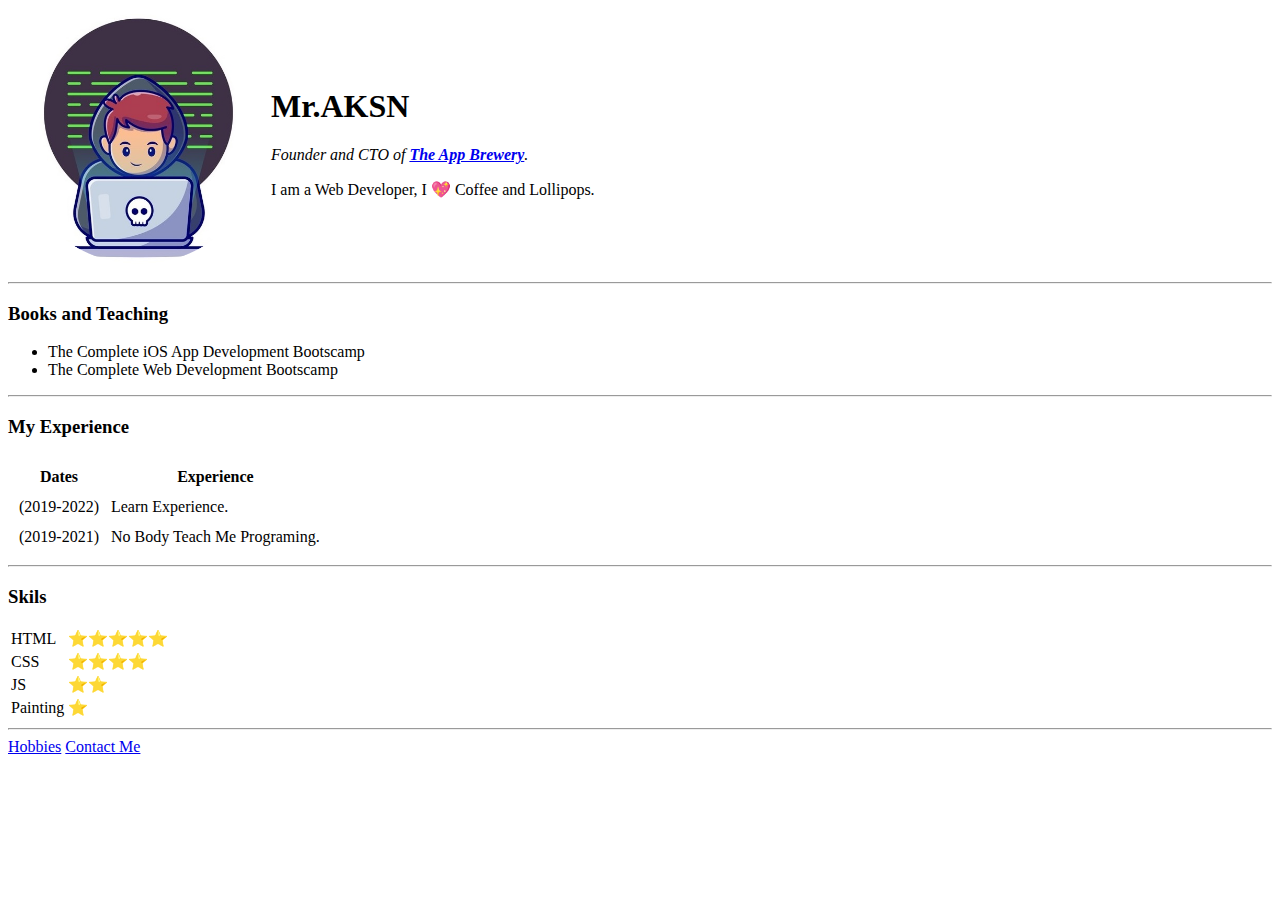
<file: index.html>
<!DOCTYPE html>
<html lang="en">
<head>
    <meta charset="UTF-8">
    <meta name="viewport" content="width=device-width, initial-scale=1.0">
    <title>Learning Programing -Angl</title>
    <link rel="stylesheet" href="style.css">
</head>

<body>
    <table cellspacing="5">
        <tr>
            <td>
                <img src="AKSN.png" alt="AKSN" class="IMGPR1">
            </td>
            <td>
                <h1>Mr.AKSN</h1>
                <p><em>Founder and CTO of <strong><a href="https://www.appbrewery.com/" target="_blank">The App Brewery</a></strong>.</em></p>
                <p>I am a Web Developer, I 💖 Coffee and Lollipops.</p>
            </td>
        </tr>
    </table>
<!--  -->
    <hr>
    <h3>Books and Teaching</h3>
    <ul>
        <li>The Complete iOS App Development Bootscamp</li>
        <li>The Complete Web Development Bootscamp</li>
    </ul>
    <!--  -->
    <hr>
    <h3>My Experience</h3>
    <table cellspacing="10">
        <thead>
            <tr>
                <th>Dates</th>
                <th>Experience</th>
            </tr>
        </thead>
        <tbody>
        <tr>
            <td>(2019-2022)</td>
            <td>Learn Experience.</td>
        </tr>
        <tr>
            <td>(2019-2021)</td>
            <td>No Body Teach Me Programing.</td>
        </tr>
        </tbody>
    </table>
    <hr>
    <!-- Tools: ⭐; -->
    <h3>Skils</h3>
    <table>
        <tr>
            <td>HTML</td>
            <td>⭐⭐⭐⭐⭐</td>
        </tr>
        <tr>
            <td>CSS</td>
            <td>⭐⭐⭐⭐</td>
        </tr>
        <tr>
            <td>JS</td>
            <td>⭐⭐</td>
        </tr>
        <tr>
            <td>Painting</td>
            <td>⭐</td>
        </tr>
    </table>
    <!-- Tools: ⭐; -->
    <hr>
    <!--  -->
    <a href="hobbies.html" target="_blank">Hobbies</a>
    <a href="Contact_Me.html" target="_blank">Contact Me</a>
</body>
</html>
</file>
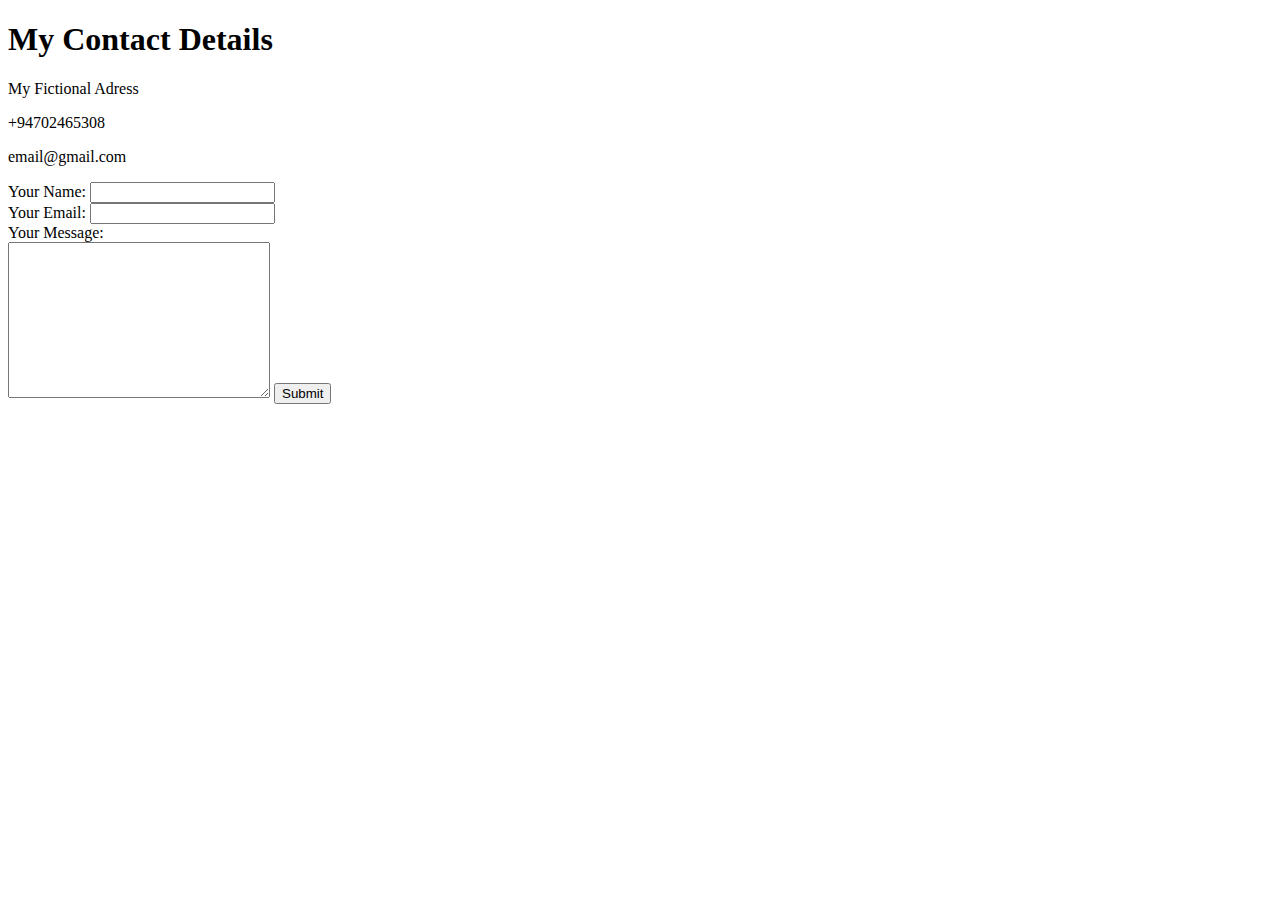
<file: Contact_Me.html>
<!DOCTYPE html>
<html lang="en">
<head>
    <meta charset="UTF-8">
    <meta name="viewport" content="width=device-width, initial-scale=1.0">
    <title>Contact_Me</title>
    <link rel="stylesheet" href="style.css">
</head>
<body>
    <h1>My Contact Details</h1>
    <p>My Fictional Adress</p>
    <p>+94702465308</p>
    <p>email@gmail.com</p>
    <!--  -->
    
    <form class="" action="mailto:aksn@colddots.com" method="POST" enctype="text/plain">
        <label>Your Name:</label>
        <input type="text" name="">
        <br>
        <label>Your Email:</label>
        <input type="email" name="">
        <br>
        <label>Your Message:</label>
        <br>
        <textarea name="YourMessage" cols="30" rows="10"></textarea>
        <!--  -->
        <input type="submit" value="Submit">
    </form>
</body>
</html>
</file>
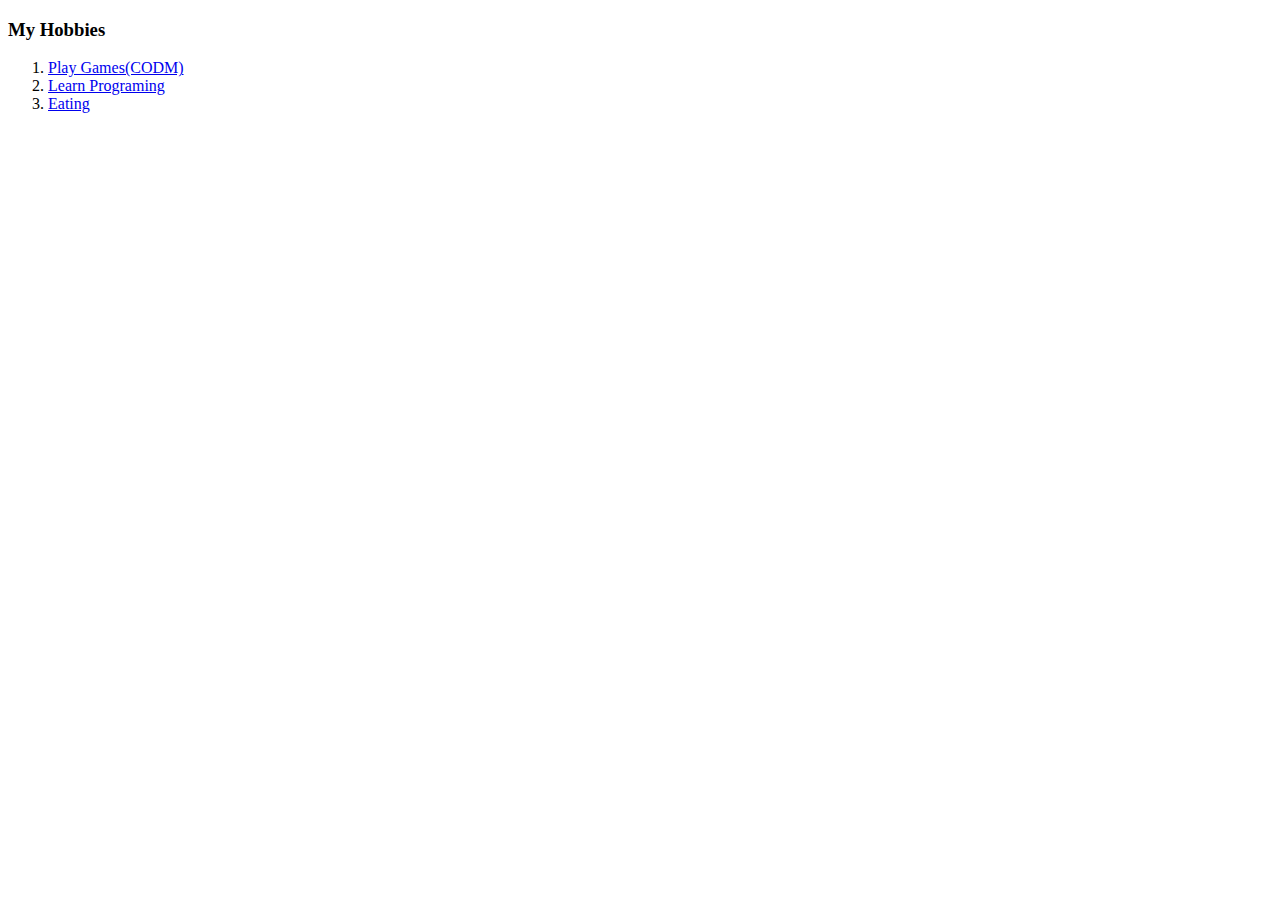
<file: hobbies.html>
<!DOCTYPE html>
<html lang="en">
<head>
    <meta charset="UTF-8">
    <meta name="viewport" content="width=device-width, initial-scale=1.0">
    <title>My Hobbies</title>
</head>
<body>
    <h3>My Hobbies</h3>
    <ol>
        <li><a href="https://www.youtube.com/results?search_query=Play+Call+Of+Duty+Mobile" target="_blank">Play Games(CODM)</a></li>
        <li><a href="https://www.youtube.com/results?search_query=learn+Programming" target="_blank">Learn Programing</a></li>
        <li><a href="https://en.wikipedia.org/wiki/Foodie#:~:text=A%20foodie%20is%20a%20person,who%20enjoys%20food%20for%20pleasure." target="_blank">Eating</a></li>
    </ol>
</body>
</html>
</file>
<file: style.css>
.IMGPR1{
    width: 250px;
}
</file>
